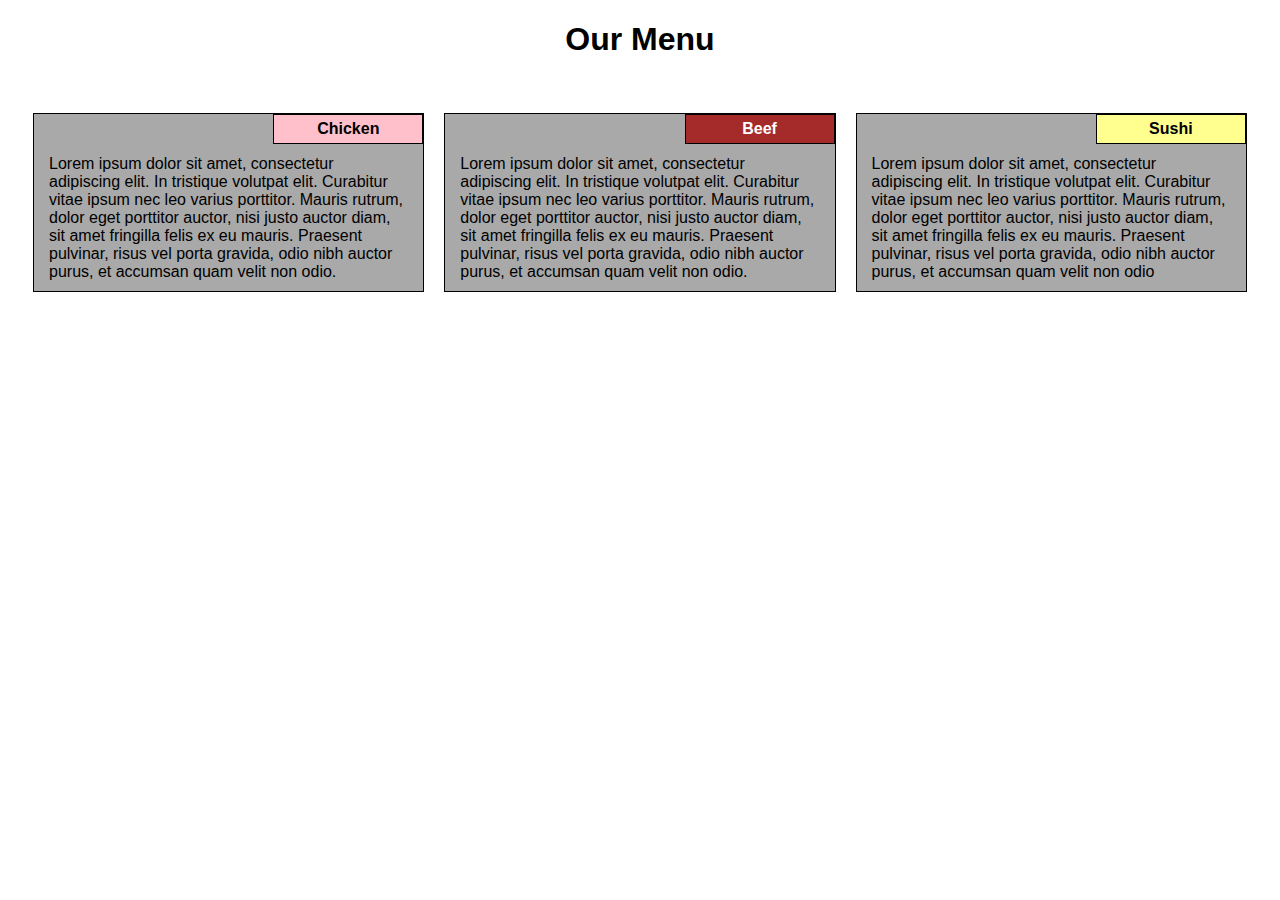
<file: module2-solution/index.html>
<!DOCTYPE html>
<html>
<head>
<meta charset="ISO-8859-1">
<title>Insert title here</title>
<link rel="stylesheet" href="css/styles.css">
<meta name="viewport" content="width=device-width, initial-scale=1">
</head>
<body>
	<h1>Our Menu</h1>
	<div class="row">
		<section class="col-md-4 col-sm-6">
			<div class="div-1">
				<h4 id ="t1">Chicken</h4>
				<p>Lorem ipsum dolor sit amet, consectetur adipiscing elit. In
					tristique volutpat elit. Curabitur vitae ipsum nec leo varius
					porttitor. Mauris rutrum, dolor eget porttitor auctor, nisi justo
					auctor diam, sit amet fringilla felis ex eu mauris. Praesent
					pulvinar, risus vel porta gravida, odio nibh auctor purus, et
					accumsan quam velit non odio.</p>
			</div>
		</section>

		<section class="col-md-4 col-sm-6">
			<div class="div-1">
				<h4 id = "t2">Beef</h4>
				<p>Lorem ipsum dolor sit amet, consectetur adipiscing elit. In
					tristique volutpat elit. Curabitur vitae ipsum nec leo varius
					porttitor. Mauris rutrum, dolor eget porttitor auctor, nisi justo
					auctor diam, sit amet fringilla felis ex eu mauris. Praesent
					pulvinar, risus vel porta gravida, odio nibh auctor purus, et
					accumsan quam velit non odio.</p>
			</div>
		</section>

		<section class="col-md-4 col-sm-12">
			<div class="div-1">
				<h4 id = "t3">Sushi</h4>
				<p>Lorem ipsum dolor sit amet, consectetur adipiscing elit. In
					tristique volutpat elit. Curabitur vitae ipsum nec leo varius
					porttitor. Mauris rutrum, dolor eget porttitor auctor, nisi justo
					auctor diam, sit amet fringilla felis ex eu mauris. Praesent
					pulvinar, risus vel porta gravida, odio nibh auctor purus, et
					accumsan quam velit non odio</p>
			</div>

		</section>
	</div>
</body>
</html>
</file>
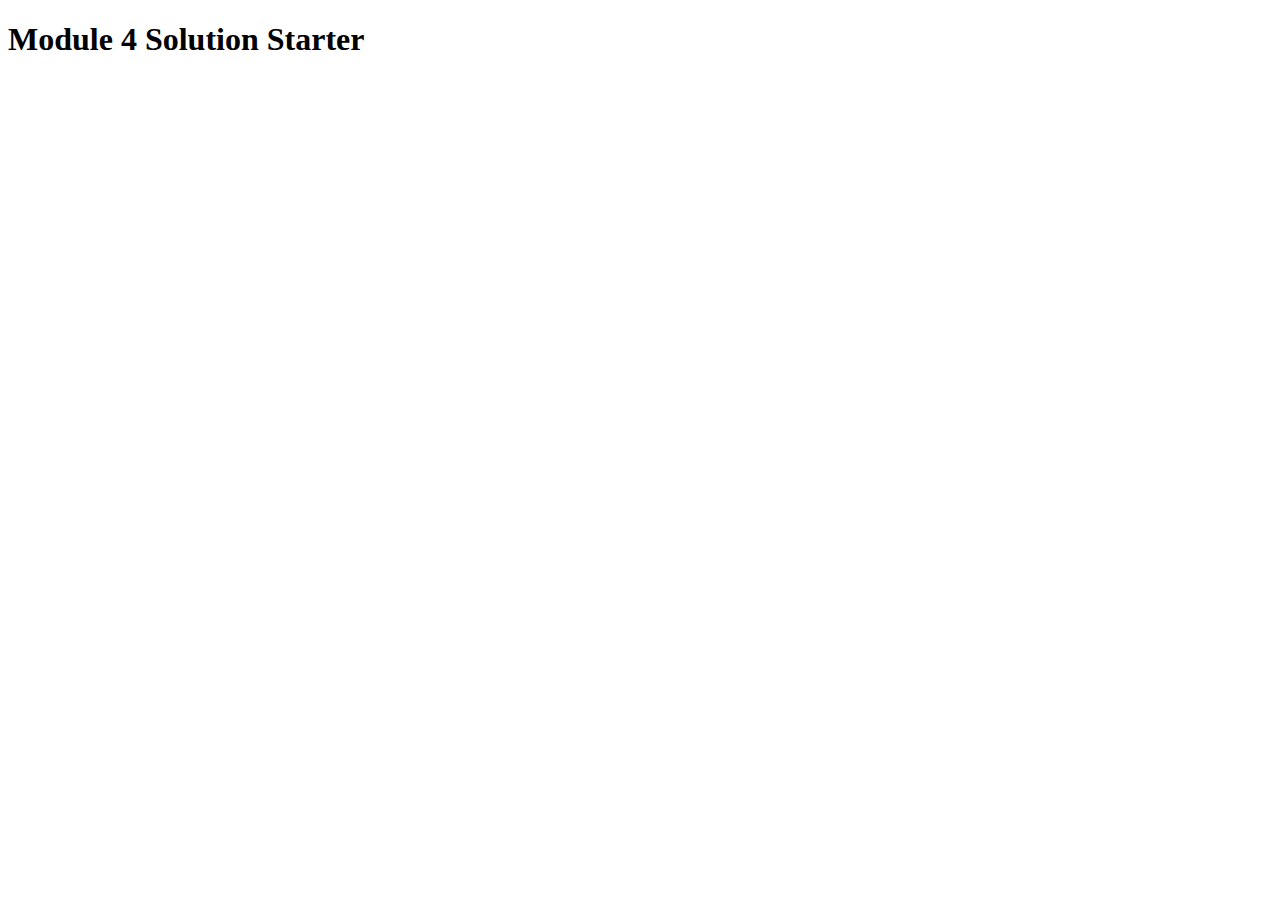
<file: module4-solution/index.html>
<!DOCTYPE html>
<html>
<head>
  <meta charset="utf-8">
  <title>Module 4 Solution Starter</title>
  <script>
    var names = []; // DO NOT REMOVE
  </script>
  <script src="SpeakHello.js"></script>
  <script src="SpeakGoodBye.js"></script>
  <script src="script.js"></script>
</head>
<body>
  <h1>Module 4 Solution Starter</h1>
</body>
</html>
</file>
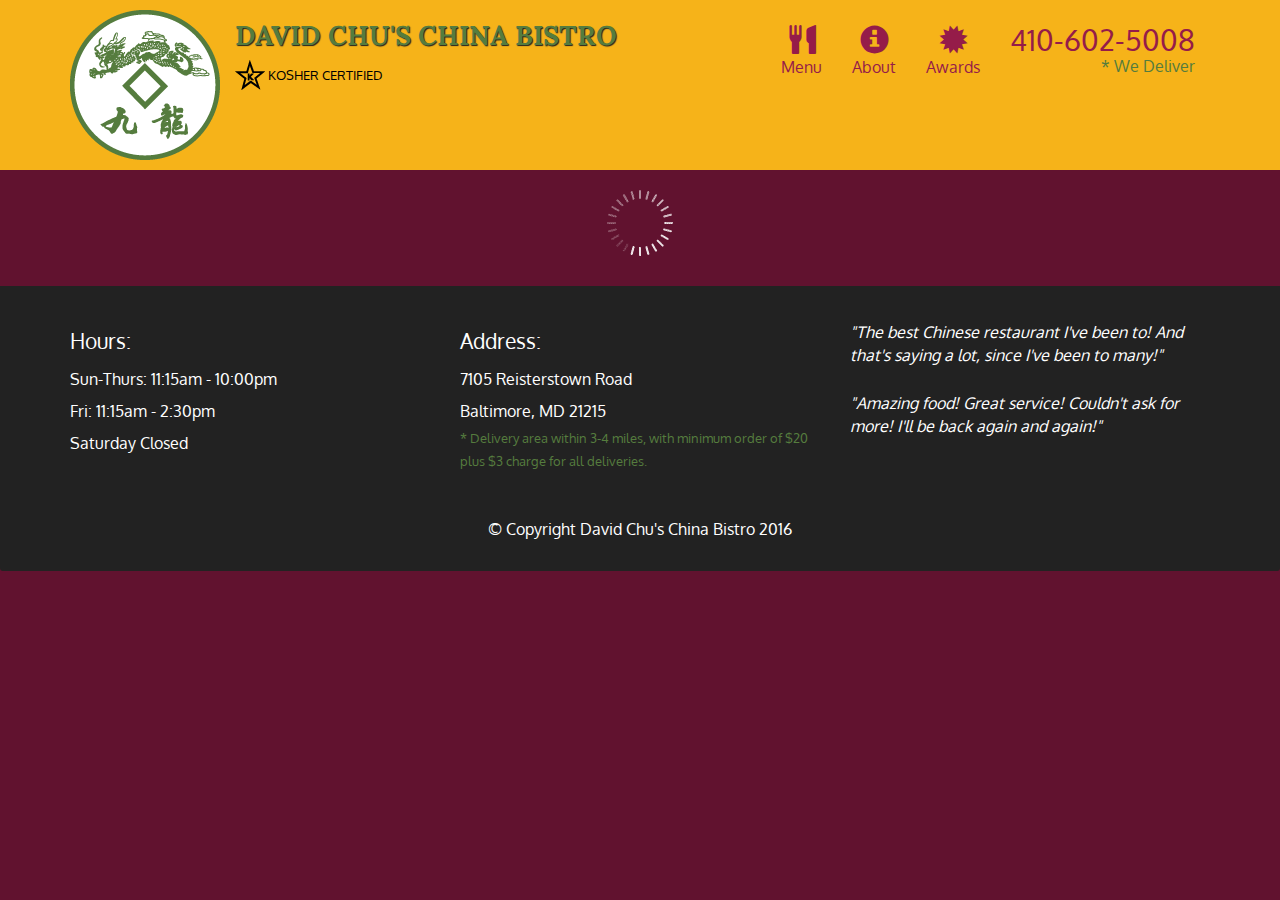
<file: module5-Solution/index.html>
<!doctype html>
<html lang="en">
  <head>
    <meta charset="utf-8">
    <meta http-equiv="X-UA-Compatible" content="IE=edge">
    <meta name="viewport" content="width=device-width, initial-scale=1">
    <title>David Chu's China Bistro</title>
    <link rel="stylesheet" href="css/bootstrap.min.css">
    <link rel="stylesheet" href="css/styles.css">
    <link href='https://fonts.googleapis.com/css?family=Oxygen:400,300,700' rel='stylesheet' type='text/css'>
    <link href='https://fonts.googleapis.com/css?family=Lora' rel='stylesheet' type='text/css'>
  </head>
<body>
  <header>
    <nav id="header-nav" class="navbar navbar-default">
      <div class="container">
        <div class="navbar-header">
          <a href="index.html" class="pull-left visible-md visible-lg">
            <div id="logo-img" alt="Logo image"></div>
          </a>

          <div class="navbar-brand">
            <a href="index.html"><h1>David Chu's China Bistro</h1></a>
            <p>
              <img src="images/star-k-logo.png" alt="Kosher certification">
              <span>Kosher Certified</span>
            </p>
          </div>

          <button id="navbarToggle" type="button" class="navbar-toggle collapsed" data-toggle="collapse" data-target="#collapsable-nav" aria-expanded="false">
            <span class="sr-only">Toggle navigation</span>
            <span class="icon-bar"></span>
            <span class="icon-bar"></span>
            <span class="icon-bar"></span>
          </button>
        </div>
        
        <div id="collapsable-nav" class="collapse navbar-collapse">
           <ul id="nav-list" class="nav navbar-nav navbar-right">
            <li id="navHomeButton" class="visible-xs active">
              <a href="index.html">
                <span class="glyphicon glyphicon-home"></span> Home</a>
            </li>
            <li id="navMenuButton">
              <a href="#" onclick="$dc.loadMenuCategories();">
                <span class="glyphicon glyphicon-cutlery"></span><br class="hidden-xs"> Menu</a>
            </li>
            <li>
              <a href="#">
                <span class="glyphicon glyphicon-info-sign"></span><br class="hidden-xs"> About</a>
            </li>
            <li>
              <a href="#">
                <span class="glyphicon glyphicon-certificate"></span><br class="hidden-xs"> Awards</a>
            </li>
            <li id="phone" class="hidden-xs">
              <a href="tel:410-602-5008">
                <span>410-602-5008</span></a><div>* We Deliver</div>
            </li>
          </ul><!-- #nav-list -->
        </div><!-- .collapse .navbar-collapse -->
      </div><!-- .container -->
    </nav><!-- #header-nav -->
  </header>

  <div id="call-btn" class="visible-xs">
    <a class="btn" href="tel:410-602-5008">
    <span class="glyphicon glyphicon-earphone"></span>
    410-602-5008
    </a>
  </div>
  <div id="xs-deliver" class="text-center visible-xs">* We Deliver</div>

  <div id="main-content" class="container"></div>

  <footer class="panel-footer">
    <div class="container">
      <div class="row">
        <section id="hours" class="col-sm-4">
          <span>Hours:</span><br>
          Sun-Thurs: 11:15am - 10:00pm<br>
          Fri: 11:15am - 2:30pm<br>
          Saturday Closed
          <hr class="visible-xs">
        </section>
        <section id="address" class="col-sm-4">
          <span>Address:</span><br>
          7105 Reisterstown Road<br>
          Baltimore, MD 21215
          <p>* Delivery area within 3-4 miles, with minimum order of $20 plus $3 charge for all deliveries.</p>
          <hr class="visible-xs">
        </section>
        <section id="testimonials" class="col-sm-4">
          <p>"The best Chinese restaurant I've been to! And that's saying a lot, since I've been to many!"</p>
          <p>"Amazing food! Great service! Couldn't ask for more! I'll be back again and again!"</p>
        </section>
      </div>
      <div class="text-center">&copy; Copyright David Chu's China Bistro 2016</div>
    </div>
  </footer>

  <!-- jQuery (Bootstrap JS plugins depend on it) -->
  <script src="js/jquery-2.1.4.min.js"></script>
  <script src="js/bootstrap.min.js"></script>
  <script src="js/ajax-utils.js"></script>
  <script src="js/script.js"></script>
</body>
</html>
</file>
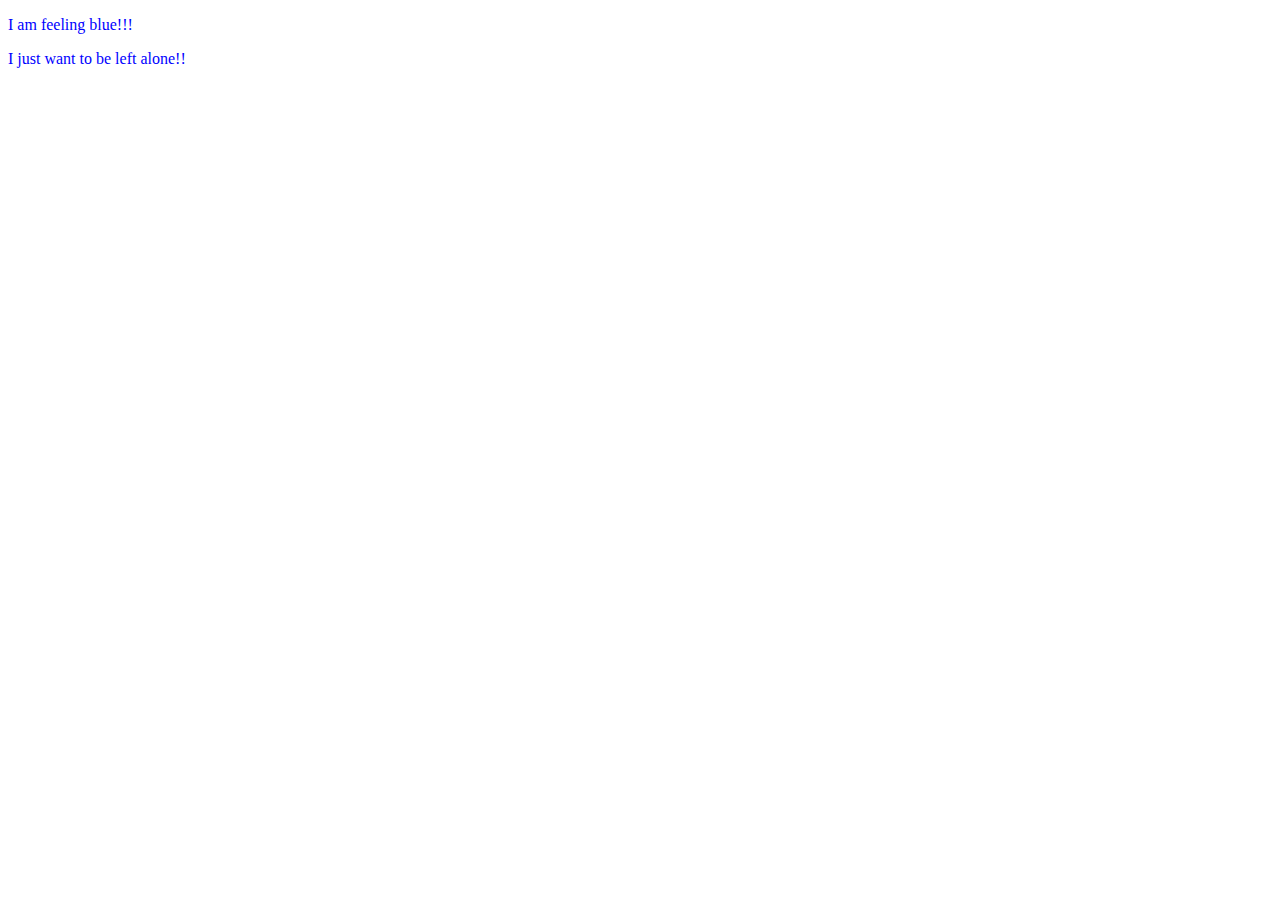
<file: site/index.html>
<!DOCTYPE html>
<html>
<head>
<meta charset="ISO-8859-1">
<title>Hello Coursera</title>
<style>
.mb > p{
color : blue
}
</style>
</head>
<body>
	<div>
		<div>
			<div class="mb">
				<p>I am feeling blue!!!</p>
			</div>
		</div>
		<section class="mb">
			<p>I just want to be left alone!!</p>
		</section>
	</div>
</body>
</html>
</file>
<file: module2-solution/css/styles.css>
/********** Base styles **********/
* {
	box-sizing: border-box;
	margin-bottom: 10px;
	font-family: Arial, Helvetica, sans-serif;
	
}

#t1{
	background-color : pink;
}

#t2{
	background-color : brown;
	color:white;
}

#t3{
	background-color : #FFFF8F;
}


h1 {
	margin-bottom: 30px;
	text-align : center;
}
.div-1{
	background-color: #A9A9A9;
	border : 1px solid black;
	position:relative;
	//top : 80px;
}

h4{
	background-color: pink;
	position : absolute;
	top : 0px;
	right:0px;
	//float : right;
	margin-top : 0px;
	width : 150px;
	padding : 5px;
	text-align :center;
	border :1px solid black;
	
}



/* Simple Responsive Framework. */
.row {
	width: 100%;
	padding:15px;
}

p {
  clear : right;
  padding : 25px 15px 0px 15px;
}

/********** Medium devices only **********/
@media ( min-width : 992px) {
	.col-md-1, .col-md-2, .col-md-3, .col-md-4, .col-md-5, .col-md-6,
		.col-md-7, .col-md-8, .col-md-9, .col-md-10, .col-md-11, .col-md-12 {
		float: left;
		padding : 10px;
		
		
	}
	.col-md-1 {
		width: 8.33%;
	}
	.col-md-2 {
		width: 16.66%;
	}
	.col-md-3 {
		width: 25%;
	}
	.col-md-4 {
		width: 33.33%;
	}
	.col-md-5 {
		width: 41.66%;
	}
	.col-md-6 {
		width: 50%;
	}
	.col-md-7 {
		width: 58.33%;
	}
	.col-md-8 {
		width: 66.66%;
	}
	.col-md-9 {
		width: 74.99%;
	}
	.col-md-10 {
		width: 83.33%;
	}
	.col-md-11 {
		width: 91.66%;
	}
	.col-md-12 {
		width: 100%;
	}
}

@media ( min-width : 768px) and (max-width : 991px) {
	.col-sm-1, .col-sm-2, .col-sm-3, .col-sm-4, .col-sm-5, .col-sm-6,
		.col-sm-7, .col-sm-8, .col-sm-9, .col-sm-10, .col-sm-11, .col-sm-12 {
		float: left;
		padding: 0px 10px;
		//border:2px solid red;
	}
	.col-sm-1 {
		width: 8.33%;
	}
	.col-sm-2 {
		width: 16.66%;
	}
	.col-sm-3 {
		width: 25%;
	}
	.col-sm-4 {
		width: 33.33%;
	}
	.col-sm-5 {
		width: 41.66%;
	}
	.col-sm-6 {
		width: 50%;
	}
	.col-sm-7 {
		width: 58.33%;
	}
	.col-sm-8 {
		width: 66.66%;
	}
	.col-sm-9 {
		width: 74.99%;
	}
	.col-sm-10 {
		width: 83.33%;
	}
	.col-sm-11 {
		width: 91.66%;
	}
	.col-sm-12 {
		width: 100%;
	}
}
</file>
<file: module5-Solution/css/styles.css>
body {
  font-size: 16px;
  color: #fff;
  background-color: #61122f;
  font-family: 'Oxygen', sans-serif;
}

/** HEADER **/
#header-nav {
  background-color: #f6b319;
  border-radius: 0;
  border: 0;
}

#logo-img {
  background: url('../images/restaurant-logo_large.png') no-repeat;
  width: 150px;
  height: 150px;
  margin: 10px 15px 10px 0;
}

.navbar-brand {
  padding-top: 25px;
}
.navbar-brand h1 { /* Restaurant name */
  font-family: 'Lora', serif;
  color: #557c3e;
  font-size: 1.5em;
  text-transform: uppercase;
  font-weight: bold;
  text-shadow: 1px 1px 1px #222;
  margin-top: 0;
  margin-bottom: 0;
  line-height: .75;
}
.navbar-brand a:hover, .navbar-brand a:focus {
  text-decoration: none;
}
.navbar-brand p { /* Kosher cert */
  color: #000;
  text-transform: uppercase;
  font-size: .7em;
  margin-top: 15px;
}
.navbar-brand p span { /* Star-K */
  vertical-align: middle;
}

#nav-list {
  margin-top: 10px;
}
#nav-list a {
  color: #951C49;
  text-align: center;
}
#nav-list a:hover {
  background: #E7E7E7;
}
#nav-list a span {
  font-size: 1.8em;
}

#phone {
  margin-top: 5px;
}
#phone a { /* Phone number */
  text-align: right;
  padding-bottom: 0;
}
#phone div { /* We Deliver */
  color: #557c3e;
  text-align: right;
  padding-right: 15px;
}

.navbar-header button.navbar-toggle, .navbar-header .icon-bar {
  border: 1px solid #61122f;
}
.navbar-header button.navbar-toggle {
  clear: both;
  margin-top: -30px;
}
/* END HEADER */

/* FOOTER */
.panel-footer {
  margin-top: 30px;
  padding-top: 35px;
  padding-bottom: 30px;
  background-color: #222;
  border-top: 0;
}
.panel-footer div.row {
  margin-bottom: 35px;
}
#hours, #address {
  line-height: 2;
}
#hours > span, #address > span {
  font-size: 1.3em;
}
#address p {
  color: #557c3e;
  font-size: .8em;
  line-height: 1.8;
}
#testimonials {
  font-style: italic;
}
#testimonials p:nth-child(2) {
  margin-top: 25px;
}
/* END FOOTER */



/* HOME PAGE */
.container .jumbotron {
  box-shadow: 0 0 50px #3F0C1F;
  border: 2px solid #3F0C1F;
}

#menu-tile, #specials-tile, #map-tile {
  height: 250px;
  width: 100%;
  margin-bottom: 15px;
  position: relative;
  border: 2px solid #3F0C1F;
  overflow: hidden;
}
#menu-tile:hover, #specials-tile:hover, #map-tile:hover {
  box-shadow: 0 1px 5px 1px #cccccc;
}
#menu-tile {
  background: url('../images/menu-tile.jpg') no-repeat;
  background-position: center;
}
#specials-tile {
  background: url('../images/specials-tile.jpg') no-repeat;
  background-position: center;
}
#menu-tile span, #specials-tile span, #map-tile span {
  position: absolute;
  bottom: 0;
  right: 0;
  width: 100%;
  text-align: center;
  font-size: 1.6em;
  text-transform: uppercase;
  background-color: #000;
  color: #fff;
  opacity: .8;
}
/* END HOME PAGE */

/* MENU CATEGORIES PAGE */
.category-tile { 
  position: relative;
  border: 2px solid #3F0C1F;
  overflow: hidden;
  width: 200px;
  height: 200px;
  margin: 0 auto 15px;
}
.category-tile span {
  position: absolute;
  bottom: 0;
  right: 0;
  width: 100%;
  text-align: center;
  font-size: 1.2em;
  text-transform: uppercase;
  background-color: #000;
  color: #fff;
  opacity: .8;
}
.category-tile:hover {
  box-shadow: 0 1px 5px 1px #cccccc;
}

#menu-categories-title + div {
  margin-bottom: 50px;
}
/* END MENU CATEGORIES PAGE */

/* SINGLE CATEGORY PAGE */
.menu-item-tile {
  margin-bottom: 25px;
}
.menu-item-tile hr {
  width: 80%;
}
.menu-item-tile .menu-item-price {
  font-size: 1.1em;
  text-align: right;
  margin-top: -15px;
  margin-right: -15px;
}
.menu-item-tile .menu-item-price span {
  font-size: .6em;
}
.menu-item-photo {
  position: relative;
  border: 2px solid #3F0C1F; 
  overflow: hidden;
  padding: 0;
  margin-right: -15px;
  margin-left: auto;
  margin-bottom: 20px;
  max-width: 250px;
}
.menu-item-photo div {
  position: absolute;
  bottom: 0;
  right: 0;
  width: 80px;
  background-color: #557c3e;
  text-align: center;
}
.menu-item-description {
  padding-right: 30px;
}
h3.menu-item-title {
  margin: 0 0 10px;
}
.menu-item-details {
  font-size: .9em;
  font-style: italic;
}
/* END SINGLE CATEGORY PAGE */


/********** Large devices only **********/
@media (min-width: 1200px) {
  .container .jumbotron {
    background: url('../images/jumbotron_1200.jpg') no-repeat;
    height: 675px;
  }
}

/********** Medium devices only **********/
@media (min-width: 992px) and (max-width: 1199px) {
  /* Header */
  #logo-img {
    background: url('../images/restaurant-logo_medium.png') no-repeat;
    width: 100px;
    height: 100px;
    margin: 5px 5px 5px 0;
  }
  /* End Header */

  /* Home Page */
  .container .jumbotron {
    background: url('../images/jumbotron_992.jpg') no-repeat;
    height: 558px;
  }
  /* End Home Page */
}

/********** Small devices only **********/
@media (min-width: 768px) and (max-width: 991px) {
  /* Home Page */
  .container .jumbotron {
    background: url('../images/jumbotron_768.jpg') no-repeat;
    height: 432px;
  }
  /* End Home Page */
}

/********** Extra small devices only **********/
@media (max-width: 767px) {
  /* Header */
  .navbar-brand {
    padding-top: 10px;
    height: 80px;
  }
  .navbar-brand h1 { /* Restaurant name */
    padding-top: 10px;
    font-size: 5vw; /* 1vw = 1% of viewport width */
  }
  .navbar-brand p { /* Kosher cert */
    font-size: .6em;
    margin-top: 12px;
  }
  .navbar-brand p img { /* Star-K */
    height: 20px;
  }

  #collapsable-nav a { /* Collapsed nav menu text */
    font-size: 1.2em;
  }
  #collapsable-nav a span { /* Collapsed nav menu glyph */
    font-size: 1em;
    margin-right: 5px;
  }

  #call-btn > a {
    font-size: 1.5em;
    display: block;
    margin: 0 20px;
    padding: 10px;
    border: 2px solid #fff;
    background-color: #f6b319;
    color: #951c49;
  }
  #xs-deliver {
    margin-top: 5px;
    font-size: .7em;
    letter-spacing: .1em;
    text-transform: uppercase;
  }
  /* End Header */

  /* Footer */
  .panel-footer section {
    margin-bottom: 30px;
    text-align: center;
  }
  .panel-footer section:nth-child(3) {
    margin-bottom: 0; /* margin already exists on the whole row */
  }
  .panel-footer section hr {
    width: 50%;
  }
  /* End Footer */

  /* Home Page */
  .container .jumbotron {
    margin-top: 30px;
    padding: 0;
  }
  #menu-tile, #specials-tile {
    width: 360px;
    margin: 0 auto 15px;
  }

  .menu-item-photo {
    margin-right: auto;
  }
  .menu-item-tile .menu-item-price {
    text-align: center;
  }
  .menu-item-description {
    text-align: center;;
  }
}


/********** Super extra small devices Only :-) (e.g., iPhone 4) **********/
@media (max-width: 479px) {
  /* Header */
  .navbar-brand h1 { /* Restaurant name */
    padding-top: 5px;
    font-size: 6vw;
  }
  /* End Header */
  
  /* Home page */
  #menu-tile, #specials-tile {
    width: 280px;
    margin: 0 auto 15px;
  }

  .col-xxs-12 {
    position: relative;
    min-height: 1px;
    padding-right: 15px;
    padding-left: 15px;
    float: left;
    width: 100%;
  }
}
</file>
